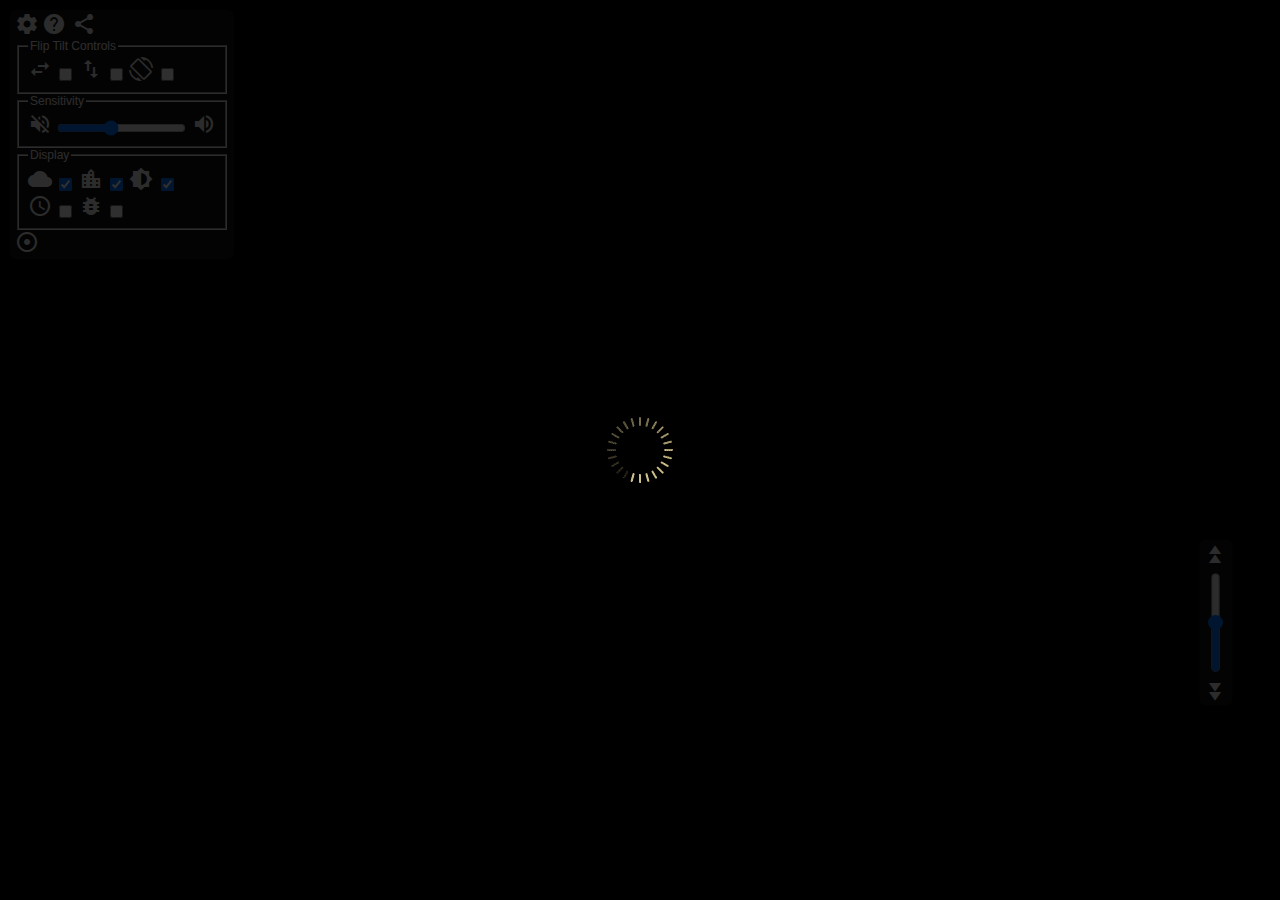
<file: Soarer/index.html>
<!DOCTYPE html>
<html lang="en">

<head>
	<title>Soarer</title>
	<!-- Use correct character set. -->
	<meta charset="utf-8">
	<!-- Tell IE to use the latest, best version. -->
	<meta http-equiv="X-UA-Compatible" content="IE=edge">
	<!-- Make the application on mobile take up the full browser screen and disable user scaling. -->
	<meta name="viewport"
		content="width=device-width, initial-scale=1, maximum-scale=1, minimum-scale=1, user-scalable=no">
	<script type="text/javascript" src="./rotationmatrix.js"></script>
	<script type="text/javascript" src="./gyronorm.js/dist/gyronorm.complete.min.js"></script>
	<script src="https://cesium.com/downloads/cesiumjs/releases/1.76/Build/Cesium/Cesium.js"></script>
	<script src="https://ajax.aspnetcdn.com/ajax/jQuery/jquery-3.2.1.min.js"></script>
	<script type="text/javascript" src="../common/accounts.js"></script>
	<script type="text/javascript" src="../common/dayNight.js"></script>
	<script type="text/javascript" src="../common/cloudEllipsoid.js"></script>

	<style>
		@import url(https://fonts.googleapis.com/icon?family=Material+Icons);
		@import url(https://cesium.com/downloads/cesiumjs/releases/1.76/Build/Cesium/Widgets/widgets.css);
		@import url(./main.css);
		@import url(../common/loader.css);
	</style>
</head>

<body>
	<div id="cesiumContainer" class="fullSize"></div>
	<div id="loading-overlay"></div>
	<div id="toolbar">
		<i class="material-icons cesium-button" onclick="toggleSettings();">settings</i>
		<a href="https://mobileflightapp.wordpress.com/about/" style="color:inherit;"><i class="material-icons">help
				share</i></a>
		<div id='debug' style="display:none">
			Screen Orientation: <span id='screenOrientation'> </span>
			<table>
				<tr>
					<td> Orientation </td>
					<td> Raw </td>
					<td> Rotated </td>
					<td> Offset </td>
					<td> Final </td>
				</tr>
				<TR>
					<td> Yaw/&alpha;/Z: </td>
					<td> <span id='yaw'> </span> </td>
					<td> <span id='rotatedYaw'> </span> </td>
					<td> <span id='offsetYaw'> </span> </td>
					<td> <span id='finalYaw'> </span> </td>
				</tr>
				<TR>
					<td> Pitch/&beta;/X: </td>
					<td> <span id='pitch'> </span> </td>
					<td> <span id='rotatedPitch'> </span> </td>
					<td> <span id='offsetPitch'> </span> </td>
					<td> <span id='finalPitch'> </span> </td>
				</tr>
				<TR>
					<td> Roll/&gamma;/Y: </td>
					<td> <span id='roll'> </span> </td>
					<td> <span id='rotatedRoll'> </span> </td>
					<td> <span id='offsetRoll'> </span> </td>
					<td> <span id='finalRoll'> </span> </td>
				</tr>
			</table>
			<div>
				Pos: <span id='cameraLongitude'> </span>&deg;E, <span id='cameraLatitude'></span>&deg;N, Night: <span
					id="overlayAlpha"> </span></br>
				Local Time: <span id="localTime"> </span>, Hour angle: <span id="hourAngle"></span>&deg; </br>
				Sun Decl.: <span id="sunDeclination"></span>&deg;, Sol. Elev.: <span id="solarElevation"></span>&deg;
			</div>
			<span id="error" style="color:#FF0000"> </span>
		</div>
		<div id='settings'>
			<fieldset style="white-space: nowrap;">
				<legend>Flip Tilt Controls</legend>
				<label for='reverseYaw'><i class="material-icons">swap_horiz</i></label>
				<input type="checkbox" id="reverseYaw" value="false" />
				<label for='reversePitch'><i class="material-icons">swap_vert</i></label>
				<input type="checkbox" id="reversePitch" value="false" />
				<label for='reverseRoll'><i class="material-icons">screen_rotation</i></label>
				<input type="checkbox" id="reverseRoll" value="false" />
			</fieldset>
			<fieldset style="white-space: nowrap;">
				<legend>Sensitivity</legend>
				<i class="material-icons" onclick="document.getElementById('sensitivity').stepDown(1);">volume_off</i>
				<input type="range" id="sensitivity" min="0" max="10" value='4' step='1' />
				<i class="material-icons" onclick="document.getElementById('sensitivity').stepUp(1);">volume_up</i>
			</fieldset>
			<fieldset>
				<legend>Display</legend>
			<label for='toggleCloudEllipsoid' title="Show Clouds"><i
				class="material-icons">cloud</i>
			<input type='checkbox' id='toggleCloudEllipsoid' onchange='toggleCloudEllipsoid();' checked /></label>
			<label for='toggleOsmBuildings' title="Show OSM Buildings"><i
				class="material-icons">location_city</i>
			<input type='checkbox' id='toggleOsmBuildings' onchange='toggleOsmBuildings();' checked /></label>
			<label for='toggleDayNight'><i class="material-icons">brightness_medium</i></label>
			<input type='checkbox' id='toggleDayNight' onchange='toggleDayNight();' checked />
			<br>
			<label for='toggleTimeControl'><i class="material-icons">access_time</i></label>
			<input type='checkbox' id='toggleTimeControl' onchange='toggleTimeControl();' />			
			<label for='toggleDebug'><i class="material-icons">bug_report</i></label>
			<input type='checkbox' id='toggleDebug' onchange='toggleDebug();' />
		</fieldset>
		</div>
		<i class="material-icons cesium-button" id='calibrate' onclick="setScreenOrientation();">adjust</i>
	</div>
	<div id='moveControls'>
		<table id="moveControlsTable">
			<tr>
				<td>
					<i class="material-icons"
						onclick="document.getElementById('moveForward').stepDown(1);">fast_rewind</i>
				</td>
				<td>
					<input type='range' id='moveForward' min='-5' max='5' value='0.0' step='1' />
				</td>
				<td>
					<i class="material-icons"
						onclick="document.getElementById('moveForward').stepUp(1);">fast_forward</i>
				</td>
			</tr>
		</table>
	</div>
</body>
<script type="text/javascript">
	//Load device orientation into variables.
	var deviceOrientationData = null;
	var alpha = 0.0; var beta = 0.0; var gamma = 0.0;
	var rotatedYPR = [0.0, Math.PI / 2, 0.0];
	var offset = [0.0, 0.0, 0.0];
	var finalYaw = 0.0; var finalPitch = 0.0; var finalRoll = 0.0;
	var radtodeg = 180 / Math.PI;
	var currentScreenOrientation = getScreenOrientationAngle(90);
	/* Keyboard variables */
	var keyboardFlags = {
		moveForward: false,
		moveBackward: false,
		moveUp: false,
		moveDown: false,
		moveLeft: false,
		moveRight: false
	};
	/* debugging variables */
	var debug = true;
	debugDayNight = true; //from dayNight.js
	var precision = 2;

	/* Initialise Cesium */
	/* Set default view based on timezone offset*/
	/* Convert timezone offset to rough longtitude in radians */
	var d = new Date();
	var n = d.getTimezoneOffset();
	var longtitude = -Cesium.Math.convertLongitudeRange((n / 60 * 2 * Math.PI / 24));
	/* Initialise Cesium's starting camera view rectangle: West, South, East, North*/
	var extent = new Cesium.Rectangle(Cesium.Math.convertLongitudeRange(longtitude - Cesium.Math.PI_OVER_TWO),
		-Cesium.Math.PI_OVER_TWO,
		Cesium.Math.convertLongitudeRange(longtitude + Cesium.Math.PI_OVER_TWO),
		Cesium.Math.PI_OVER_TWO);
	Cesium.Camera.DEFAULT_VIEW_RECTANGLE = extent;
	Cesium.Camera.DEFAULT_VIEW_FACTOR = 0;

	/*Initialise Keys and Tokens*/
	//Cesium.BingMapsApi.defaultKey = globalBingMapsApiDefaultKey; //defined in accounts.js
	Cesium.Ion.defaultAccessToken = globalCesiumIonDefaultAccessToken; //defined in accounts.js

	try {
		var viewer = new Cesium.Viewer('cesiumContainer', {
			terrainProvider: Cesium.createWorldTerrain(), // use the Cesium World Terrain from ion
			animation: true,
			timeline: true,
			shouldAnimate: true,
			scene3DOnly: true,
			navigationHelpButton: false,
			sceneModePicker: false,
			vrButton: true
		});
	} catch (error) {
		document.body.innerHTML = "<h1>Sorry, your flight has been delayed</h1> <div> Try a different browser or device with WebGL support. </div> <div>" + error + "</div>";
	}
	var scene = viewer.scene;
	var canvas = viewer.canvas;
	canvas.setAttribute('tabindex', '0'); // needed to put focus on the canvas
	canvas.onclick = function () {
		canvas.focus();
	};

	/* initialise graphics settings */
	scene.globe.showWaterEffect = false;
	scene.globe.enableLighting = true;

	/* Set variable offset in radians by simply copying the rotated orientation */
	function setOffset() {
		offset = [rotatedYPR[0], rotatedYPR[1], rotatedYPR[2]];
		if (debug) {
			$('#offsetYaw').html((offset[0] * radtodeg).toFixed(precision));
			$('#offsetPitch').html((offset[1] * radtodeg).toFixed(precision));
			$('#offsetRoll').html((offset[2] * radtodeg).toFixed(precision));
		}
	}

	/* normalise angle to [-Math.PI .. Math.PI] radians */
	function normalise(angle) {
		return Cesium.Math.convertLongitudeRange(angle);
	}

	/* read device orientation data into variables */
	var args = {
		frequency: 100,                   // ( How often the object sends the values - milliseconds )
		gravityNormalized: true,         // ( If the gravity related values to be normalized )
		orientationBase: GyroNorm.GAME,      // ( Can be GyroNorm.GAME or GyroNorm.WORLD. gn.GAME returns orientation values with respect to the head direction of the device. gn.WORLD returns the orientation values with respect to the actual north direction of the world. )
		decimalCount: 2,                 // ( How many digits after the decimal point will there be in the return values )
		logger: null,                    // ( Function to be called to log messages from gyronorm.js )
		screenAdjusted: false            // ( If set to true it will return screen adjusted values. )
	};
	var gn = new GyroNorm();
	function dumpRawYPR() {
		if (debug) {
			$('#yaw').html(alpha.toFixed(precision));
			$('#pitch').html(beta.toFixed(precision));
			$('#roll').html(gamma.toFixed(precision));
		}
	}
	gn.init(args).then(function () {
		gn.start(function (data) {
			alpha = data.do.alpha;
			beta = data.do.beta;
			gamma = data.do.gamma;
			dumpRawYPR();
		});
	}).catch(function (e) {
		// Catch if the DeviceOrientation or DeviceMotion is not supported by the browser or device
		$('#error').html(e + ", trying direct call.");
		window.ondeviceorientation = function (event) {
			deviceOrientationData = event;
			alpha = deviceOrientationData.alpha;
			beta = deviceOrientationData.beta;
			gamma = deviceOrientationData.gamma;
			dumpRawYPR();
		}
	});

	/* Day/Night Initialise*/
	var imageryLayers = viewer.scene.imageryLayers;
	var blackMarble = viewer.imageryLayers.addImageryProvider(
		new Cesium.IonImageryProvider({ assetId: 3812 })
	);

	/* Create cloud layer */
	var cloudEllipsoid = createCloudEllipsoid(viewer); //from cloudEllipsoid.js

	/* Create OsmBuildings */
	var osmBuildings = viewer.scene.primitives.add(Cesium.createOsmBuildings());

	viewer.clock.onTick.addEventListener(function (clock) {
		var camera = viewer.camera;
		const cameraHeightMax = 25000000;
		var cameraHeight = camera.positionCartographic.height;

		//Check maximum height and bounce camera position if necessary
		//Code modified from: https://www.programmersought.com/article/55093165838/
		if (cameraHeight > cameraHeightMax) {
			camera.setView({
				destination: Cesium.Cartesian3.fromRadians(camera.positionCartographic.longitude, camera.positionCartographic.latitude, cameraHeightMax*0.9),
				orientation: {
                	direction: viewer.camera.direction,
                	up: viewer.camera.up,
            	}
			});
		}

		var rotationMatrix = computeMatrix(alpha, beta, gamma, currentScreenOrientation);
		rotatedYPR = getYawPitchRoll(rotationMatrix);
		if (debug) {
			$('#rotatedYaw').html((rotatedYPR[0] * radtodeg).toFixed(precision));
			$('#rotatedPitch').html((rotatedYPR[1] * radtodeg).toFixed(precision));
			$('#rotatedRoll').html((rotatedYPR[2] * radtodeg).toFixed(precision));
		}
		if (rotatedYPR) {
			finalYaw = normalise(rotatedYPR[0] - offset[0]);
			finalPitch = normalise(rotatedYPR[1] - offset[1]);
			finalRoll = normalise(rotatedYPR[2] - offset[2]);
		}
		var sensitivity = $('#sensitivity').val();
		var deadzone = 0.0 //controller dead zone (degrees)

		if (Math.abs(finalYaw) > deadzone / radtodeg) {
			var reverseYaw = $('#reverseYaw').prop('checked') ? -1.0 : 1.0;
			if (debug) {$('#finalYaw').html((finalYaw * radtodeg * reverseYaw).toFixed(precision));}
			camera.lookLeft(finalYaw * reverseYaw / 1000 * sensitivity * sensitivity);
		}

		if (Math.abs(finalPitch) > deadzone / radtodeg) {
			var reversePitch = $('#reversePitch').prop('checked') ? -1.0 : 1.0;
			if (debug) {$('#finalPitch').html((finalPitch * radtodeg * reversePitch).toFixed(precision));}
			camera.lookUp(finalPitch * reversePitch / 1000 * sensitivity * sensitivity);
		}

		if (Math.abs(finalRoll) > deadzone / radtodeg) {
			var reverseRoll = $('#reverseRoll').prop('checked') ? -1.0 : 1.0;
			if (debug) {$('#finalRoll').html((finalRoll * radtodeg * reverseRoll).toFixed(precision));}
			camera.twistRight(finalRoll * reverseRoll / 1000 * sensitivity * sensitivity);
		}

		// Change movement speed based on the distance of the camera to the surface of the ellipsoid.
		// Math.abs is used so that we can capture negative values.
		var moveRate = cameraHeight / 1000 * Math.abs($('#moveForward').val()) * $('#moveForward').val();
		camera.moveForward(moveRate);
		/*Keyboard movement*/
		var moveRateKeyboard = cameraHeight / 50;
		if (keyboardFlags.moveForward) {
			camera.moveForward(moveRateKeyboard);
		}
		if (keyboardFlags.moveBackward) {
			camera.moveBackward(moveRateKeyboard);
		}
		if (keyboardFlags.moveUp) {
			camera.moveUp(moveRateKeyboard);
		}
		if (keyboardFlags.moveDown) {
			camera.moveDown(moveRateKeyboard);
		}
		if (keyboardFlags.moveLeft) {
			camera.moveLeft(moveRateKeyboard);
		}
		if (keyboardFlags.moveRight) {
			camera.moveRight(moveRateKeyboard);
		}

		/* Day/Night functions */
		blackMarble.alpha = getNightLayerAlpha(clock); //from dayNight.js


	});
	//Clock Tick Loop End

	/*Screen orientation functions*/
	function getScreenOrientationAngle(defaultangle) {
		if (!isNaN(window.orientation)) {
			return window.orientation; //non-standard, for Safari and some Android
		} else if (!isNaN(screen.orientation.angle)) {
			return screen.orientation.angle; //W3C standard
		} else {
			return defaultangle; //default.
		}
	}

	function setScreenOrientation() {
		currentScreenOrientation = getScreenOrientationAngle(90);
		$("#screenOrientation").text(currentScreenOrientation);
		setOffset();
	}

	//Center the controls if the screen is rotated.
	window.addEventListener("orientationchange", function (e) {
		setScreenOrientation(); //No idea why calling setScreenOrientation twice works. It just does.
		setTimeout(setScreenOrientation, 500);
	});

	/* Keyboard functions */
	function getFlagForKeyCode(keyCode) {
		switch (keyCode) {
			case 'W'.charCodeAt(0):
				return 'moveForward';
			case 38: //up arrow
				return 'moveForward';
			case 'S'.charCodeAt(0):
				return 'moveBackward';
			case 40: //down arrow
				return 'moveBackward';
			case 16: //shift
				return 'moveUp';
			case 17: //ctrl
				return 'moveDown';
			case 'D'.charCodeAt(0):
				return 'moveRight';
			case 39: //right arrow
				return 'moveRight';
			case 'A'.charCodeAt(0):
				return 'moveLeft';
			case 37:
				return 'moveLeft';
			case 'C'.charCodeAt(0):
				setScreenOrientation();
				return undefined;
			case 35: //end key
				setScreenOrientation();
				return undefined;
			case 'Z'.charCodeAt(0):
				scene.camera.flyHome();
				return undefined;
			case 36: //home key
				scene.camera.flyHome();
				return undefined;
			default: //left arrow
				return undefined;
		}
	}
	document.addEventListener('keydown', function (e) {
		var flagName = getFlagForKeyCode(e.keyCode);
		if (typeof flagName !== 'undefined') {
			$('#moveControls').hide(); //hide controls while moving
			keyboardFlags[flagName] = true;
		}
	}, false);
	document.addEventListener('keyup', function (e) {
		var flagName = getFlagForKeyCode(e.keyCode);
		if (typeof flagName !== 'undefined') {
			$('#moveControls').show(); //show controls after moving
			keyboardFlags[flagName] = false;
		}
	}, false);

	/*Display functions */
	/* enableLighting makes the globe too dark. Adjust gamma and brightness of all layers */
	function adjustLighting(value) {
		for (i = 0; i < imageryLayers.length; i++) {
			imageryLayers.get(i).gamma = value;
			imageryLayers.get(i).brightness = value;
		}
	}

	function toggleSettings() {
		var settings = $('#settings');
		settings.fadeToggle();
	}

	function toggleCloudEllipsoid() {
		var showCloudEllipsoid = $('#toggleCloudEllipsoid').prop('checked');
		cloudEllipsoid.show = showCloudEllipsoid;
		if (showCloudEllipsoid == false) {
			 cloudEllipsoid.orientation = computeCloudOrientation();
			 //update cloud while visible is buggy - https://github.com/CesiumGS/cesium/issues/9601.
		}
	}

	function toggleOsmBuildings() {
		var showOsmBuildings = $('#toggleOsmBuildings').prop('checked');
		osmBuildings.show = showOsmBuildings;
	}
	
	function toggleDebug() {
		debugContainer = $('#debug');
		debugContainer.toggle();
	}
	
	function toggleDayNight() {
		var showDayNight = $('#toggleDayNight').prop('checked');
		blackMarble.show = showDayNight ? true : false;
		scene.globe.enableLighting = showDayNight ? true : false;
		if (showDayNight) {
			adjustLighting(1.25);
		} else {
			adjustLighting(1);
		}
	}

	function toggleTimeControl() {
		animationContainer = $('.cesium-viewer-animationContainer');
		animationContainer.fadeToggle();

		timelineContainer = $('.cesium-viewer-timelineContainer');
		timelineContainer.fadeToggle();
	}

	var helper = new Cesium.EventHelper();
	helper.add(viewer.scene.globe.tileLoadProgressEvent, function (event) {
		//console.log("Tiles to load: " + event);
		$("#loading-overlay").html((100 - event) + '%');
		if (event == 0) { //Tiles loaded. Time to Initialise.
			toggleTimeControl();
			toggleDayNight();
			$("#loading-overlay").hide();
			helper.removeAll();
			viewer.camera.flyHome();
			setTimeout(setScreenOrientation, 1000);
		}
	});
</script>
</html>
</file>
